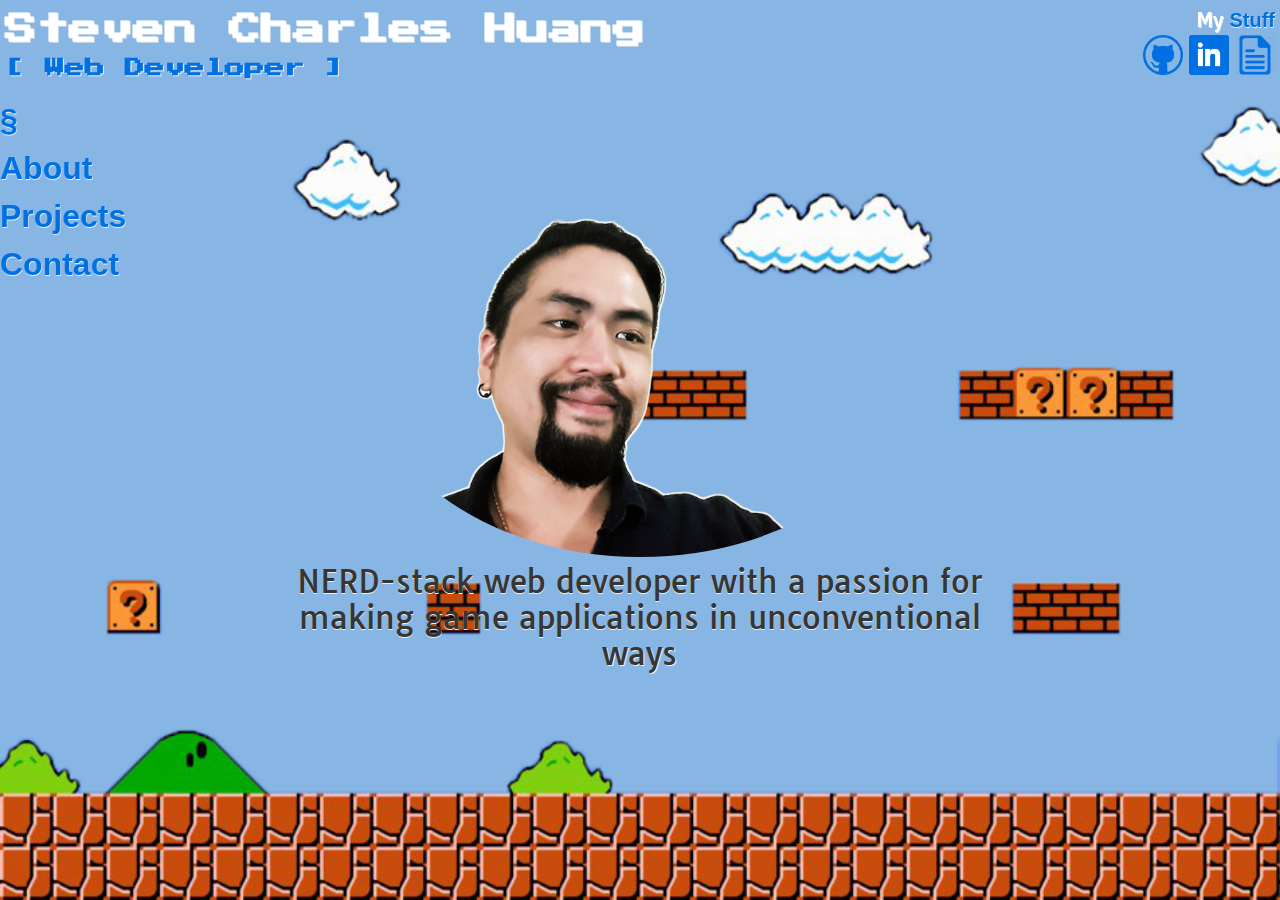
<file: index.html>
<!DOCTYPE html>
<html lang="en">
<head>
  <meta charset="UTF-8">
  <title>Steven Charles Huang - NERD Stack Web Developer</title>
  <link href="https://fonts.googleapis.com/css?family=Tauri" rel="stylesheet">
  <link href="https://fonts.googleapis.com/css?family=Press+Start+2P" rel="stylesheet">
  <link href="https://fonts.googleapis.com/css?family=Domine" rel="stylesheet">
  <link rel="stylesheet" href="css/bulma.min.css">
  <link rel="stylesheet" href="css/style.css">
  <script src="js/jquery-3.3.1.min.js"></script>
  <script src="js/main.js"></script>
</head>
<body>
  <header class="is-mobile is-four-fifths columns">
    <div class="name-title ">
      <span id="name" class="is-size-3">Steven Charles Huang</span>
      <span id="title" class="is-size-5">[ Web Developer ]</span>
    </div>
    <div class="my-stuff is-one-fifth is-size-5">
      <div class="stuff-box">
        My <span id="stuff">Stuff</span>
      </div>
      <ul class="header-links">
        <li><a id="git-link" href="https://github.com/stevencharleshuang/"><img id="git-icon" src="./img/github.png" alt="git"></a></li>
        <li><a id="linkedin-link" href="https://www.linkedin.com/in/stevencharleshuang/"><img src="./img/linkedin.png" alt="linkedin"></a></li>
        <li><a id="resume-link" href="./assets/20180711 Resume.pdf"><img src="./img/resume.png" alt="resume"></a></li>
      </ul>
    </div>
  </header>
  <nav class="nav-btns is-size-3">
    <ul>
      <li id="landing-btn">§</li>
      <li id="about-btn">About</li>
      <li id="projects-btn">Projects</li>
      <li id="contact-btn">Contact</li>
    </ul>
  </nav>
  <main class="">
    <div class="">
      <!-- Landing Page -->
      <section class="landing block">
        <div class="content">
          <div class="splash ">
            <img src="./img/splash-03.png" alt="splash">
            <div class="thoughts">
              <!-- https://codepen.io/cooljockey/pen/uyeHz -->
              <!-- <div class='a'>Web Development</div>
              <div class='b'>Games</div>
              <div class='c'>Music</div>
              <div class='d'>Skating</div> -->
            </div>
          </div>
          <div class="motto">
            <h1>
              NERD-stack web developer with a passion for making game applications in unconventional ways
            </h1>
          </div>
        </div>
      </section>
      <!-- About Page -->
      <section class="about">
        <div class="content is-large">
          <h1>About</h1>
          <p>
            I am a Web Developer with passions for
            music, gaming and all things related to problem-solving.
          </p>
          <p>
            In 2018, I completed the 12-week
            intensive Web Development Immersive program at General Assembly,
            New York where we completed four major projects, three of which
            required full-stack development. It was during this time that I
            realized my passion for game development and have been unconventionally
            creating games using JavaScript with jQuery, Crafty.js and HTML 5 Canvas.
          </p>
          <p>
            I graduated from the SUNY Purchase
            Conservatory of Music in 2009 with a Bachelor of Music in Studio
            Composition so when I'm not knee-deep in code, I enjoy composing,
            producing and recording music.
          </p>
        </div>
      </section>
      <!-- Projects -->
      <section class="projects">
        <div class="content is-large">
          <h1>Projects</h1>
          <!-- Start Project Gallery -->
          <div class="columns">
            <div class="project-gallery column is-two-thirds">
              <div class="projects-nav">
                <ul>
                  <li><a class="button is-info" href="#steve-fighter">Steve Fighter II</a></li>
                  <li><a class="button is-info" href="#ivebin">IveBin</a></li>
                  <li><a class="button is-info" href="#searchwoo">SearchWoo</a></li>
                  <li><a class="button is-info" href="#tictactoe">Tic-Tac-Toe</a></li>
                </ul>
              </div>
              <!-- Steve Fighter II -->
              <div class="box" id="steve-fighter">
                <a class="column" href="http://eager-blackwell-7636a3.bitballoon.com/">
                  <img src="./img/steve-fighter.png" alt="steve-fighter">
                </a>
                <div class="web-project-info">
                  <span id="steve-fighter"><h4 class="text">Steve Fighter II</h4></span>
                  <p>
                    This is a game based on the popular 90s game by capcom.
                    It features a player signup form and hit-detection without HTML5 Canvas
                    <br /><br />
                    <span>Tech</span>: <a class="steve-fighter-git" href="https://github.com/stevencharleshuang/steve-fighter-ii">HTML, CSS, JavaScript, jQuery</a>
                  </p>
                  <p>
                    <a href="http://eager-blackwell-7636a3.bitballoon.com/"><img class="icon" src="./img/web.png" alt="git"></a>
                    <a href="https://github.com/stevencharleshuang/steve-fighter-ii"><img class="icon" src="./img/github.png" alt="git"></a>
                  </p>
                </div>
              </div>

              <!-- Ivebin -->
              <div class="box" id="ivebin" >
                <a class="column" href="https://ivebin.herokuapp.com/public">
                    <img src="./img/ivebin.png" alt="ivebin">
                </a>
                <div class="web-project-info">
                  <span id="ivebin"><h4 class="text">IveBin</h4></span>
                  <p>
                    This is a full-CRUD app for users to create a profile, log in, then
                    blog about their travel experiences with the ability to
                    upload a related image.
                    <br /><br />
                    <span>Tech</span>: <a class="ivebin-git" href="https://github.com/stevencharleshuang/ivebin">HTML, CSS, JavaScript, Node, Express, PostgreSQL</a>
                  </p>
                  <p>
                    <a href="https://ivebin.herokuapp.com/public"><img class="icon" src="./img/web.png" alt="git"></a>
                    <a href="https://github.com/stevencharleshuang/ivebin"><img class="icon" src="./img/github.png" alt="git"></a>
                  </p>
                </div>
              </div>



              <!-- SearchWoo -->
              <div class="box" id="searchwoo" >
                <a class="column" href="https://searchwoo.herokuapp.com">
                  <img src="./img/searchwoo.png" alt="searchwoo">
                </a>
                <div class="web-project-info">
                  <span id="searchwoo"><h4 class="text">SearchWoo</h4></span>
                  <p>
                    This is a group-made CRUD app based on the functionality of FourSquare and Yelp
                    where users can log in, choose a business they would like to review,
                    then add their own review to the business.
                    <br /><br />
                    <span>Tech</span>: <a class="searchwoo-git" href="https://git.generalassemb.ly/team-awesome/project-3/tree/dev">HTML, CSS, JavaScript, Node, Express, React, PostgreSQL</a>
                  </p>
                  <p>
                    <a href="https://searchwoo.herokuapp.com"><img class="icon" src="./img/web.png" alt="git"></a>
                    <a href="https://git.generalassemb.ly/team-awesome/project-3/tree/dev"><img class="icon" src="./img/github.png" alt="git"></a>
                  </p>
                </div>
              </div>

              <!-- Tic-Tac-Toe -->
              <div class="box" id="tictactoe">
                <a class="column" href="https://git.generalassemb.ly/pages/stevencharleshuang/jquery-tic-tac-toe-hw/">
                  <img src="./img/tictactoe.png" alt="tictactoe">
                </a>
                <div class="web-project-info">
                  <span id="tictactoe"><h4 class="text">Tic-Tac-Toe</h4></span>
                  <p>
                    This was an assignment that challenged us to implement winning game logic using
                    jQuery and JavaScript to create a functional 2-player game.
                    <br /><br />
                    <span>Tech</span>: <a class="tictactoe-git" href="https://github.com/stevencharleshuang/jquery-tic-tac-toe">HTML, CSS, JavaScript, jQuery</a>
                  </p>
                  <p>
                    <a href="https://github.com/stevencharleshuang/jquery-tic-tac-toe"><img class="icon" src="./img/web.png" alt="git"></a>
                    <a href="https://git.generalassemb.ly/stevencharleshuang/jquery-tic-tac-toe-hw"><img class="icon" src="./img/github.png" alt="git"></a>
                  </p>
                </div>
              </div>

            </div>
          </div>
          <!-- End Project Gallery -->
        </div>
      </section>
      <!-- Contact -->
      <section class="contact">
        <div class="content is-large">
          <h1>Contact</h1>
          <p class="button content is-large">
            <a href="mailto:steven.charles.huang@gmail.com">steven.charles.huang@gmail.com</a>
          </p>
          <br>
          <!-- contact form begin -->
          <!-- Source: Google Forms -->
          <div class="contact-form">
          <script type="text/javascript">var submitted=false;</script>
            <iframe name="hidden_iframe" id="hidden_iframe" style="display:none;" onload="if(submitted) {window.location='./contact-ty.html';}"></iframe>
            <form action="https://docs.google.com/forms/d/e/1FAIpQLSevU8MdHmYM_1DJAHTrO_HIQQKYVNUhWj6FjbWb9xK5Sk099w/formResponse" method="post" target="hidden_iframe" onsubmit="submitted=true;">
            <div class="freebirdFormviewerViewFormCard">
              <div class="freebirdFormviewerViewAccentBanner freebirdAccentBackground"></div>
              <div class="freebirdFormviewerViewFormContent ">
                <div class=freebirdFormviewerViewItemList role="list">
                  <div role="listitem" class="freebirdFormviewerViewItemsItemItem freebirdFormviewerViewItemsTextTextItem freebirdFormviewerViewEmailCollectionField" jsname="ibnC6b" jscontroller="rDGJeb" jsaction="sPvj8e:e4JwSe,vwKRrd;" data-required="true" data-validation-operation="102"
                    data-validation-type="2">
                        <div class="is-size-4" id="i1" dir="auto" role="heading" aria-level="2" aria-describedby="i3">Email<span id="i3" class="freebirdFormviewerViewItemsItemRequiredAsterisk" aria-label="Required question">*</span>
                        </div>
                            <div class="quantumWizTextinputPaperinputInputArea"><input type="email" class="input field quantumWizTextinputPaperinputInput exportInput" jsname="YPqjbf" autocomplete="email" tabindex="0" aria-label="Your email" name="emailAddress" value="" required dir="auto" data-initial-dir="auto" data-initial-value=""
                              />
                            </div>
                  </div>
                  <div role="listitem" class="freebirdFormviewerViewItemsItemItem freebirdFormviewerViewItemsTextTextItem" jsname="ibnC6b" jscontroller="rDGJeb" jsaction="sPvj8e:e4JwSe,vwKRrd;" data-required="true" data-item-id="2083728887">
                        <div class="is-size-4" dir="auto" role="heading" aria-level="2" aria-describedby="i.desc.2083728887 i6">Name <span class="freebirdFormviewerViewItemsItemRequiredAsterisk" aria-label="Required question">*</span>
                        </div>
                    <div class="freebirdFormviewerViewItemsTextItemWrapper">
                      <div class="quantumWizTextinputPaperinputEl freebirdFormviewerViewItemsTextShortText freebirdThemedInput modeLight" jscontroller="pxq3x" jsaction="clickonly:KjsqPd; focus:Jt1EX; blur:fpfTEe; input:Lg5SV;" jsshadow jsname="W85ice">
                        <div class="quantumWizTextinputPaperinputMainContent exportContent">
                          <div class="quantumWizTextinputPaperinputContentArea exportContentArea">
                            <div class="quantumWizTextinputPaperinputInputArea"><input type="text" class="input field quantumWizTextinputPaperinputInput exportInput" jsname="YPqjbf" autocomplete="off" tabindex="0" aria-label="Name" aria-describedby="i.desc.2083728887 i.err.2083728887" name="entry.801652509" value="" required
                                dir="auto" data-initial-dir="auto" data-initial-value="" />
                            </div>
                            <div class="quantumWizTextinputPaperinputUnderline exportUnderline"></div>
                            <div jsname="XmnwAc" class="quantumWizTextinputPaperinputFocusUnderline exportFocusUnderline"></div>
                          </div>
                        </div>
                        <div class="quantumWizTextinputPaperinputCounterErrorHolder">
                          <div jsname="ty6ygf" class="quantumWizTextinputPaperinputHint exportHint"></div>
                        </div>
                      </div>
                    </div>
                    <div class="freebirdFormviewerViewItemsItemGradingGradingBox freebirdFormviewerViewItemsItemGradingFeedbackBox" jsname="R7fTud"></div>
                    <div jsname="XbIQze" class="freebirdFormviewerViewItemsItemErrorMessage" id="i.err.2083728887" role="alert"></div>
                  </div>
                  <div role="listitem" class="freebirdFormviewerViewItemsItemItem freebirdFormviewerViewItemsTextTextItem" jsname="ibnC6b" jscontroller="rDGJeb" jsaction="sPvj8e:e4JwSe,vwKRrd;" data-item-id="853712651">
                    <div class="freebirdFormviewerViewItemsItemItemHeader">
                      <div class="freebirdFormviewerViewItemsItemItemTitleContainer">
                        <div class="is-size-4" dir="auto" role="heading" aria-level="2" aria-describedby="i.desc.853712651">Message</div>
                        <div class="freebirdFormviewerViewItemsItemItemHelpText" id="i.desc.853712651" dir="auto"></div>
                      </div>
                    </div>
                    <div class="quantumWizTextinputPapertextareaEl modeLight freebirdFormviewerViewItemsTextLongText freebirdThemedInput" jscontroller="pxq3x" jsaction="clickonly:KjsqPd; focus:Jt1EX; blur:fpfTEe; input:Lg5SV;" jsshadow jsname="W85ice">
                      <div class="quantumWizTextinputPapertextareaMainContent exportContent">
                        <div class="quantumWizTextinputPapertextareaContentArea exportContentArea"><textarea class="textarea" jsname="YPqjbf" data-rows="1" tabindex="0" aria-label="Message" jscontroller="gZjhIf" jsaction="input:Lg5SV;ti6hGc:XMgOHc;rcuQ6b:WYd;" name="entry.1868780173" dir="auto"
                            data-initial-dir="auto" data-initial-value="" aria-describedby="i.desc.853712651 i.err.853712651"></textarea></div>
                        <div class="quantumWizTextinputPapertextareaUnderline exportUnderline"></div>
                        <div jsname="XmnwAc" class="quantumWizTextinputPapertextareaFocusUnderline exportFocusUnderline"></div>
                      </div>
                      <div class="quantumWizTextinputPapertextareaCounterErrorHolder">
                        <div jsname="ty6ygf" class="quantumWizTextinputPapertextareaHint exportHint"></div>
                      </div>
                    </div>
                    <div class="freebirdFormviewerViewItemsItemGradingGradingBox freebirdFormviewerViewItemsItemGradingFeedbackBox" jsname="R7fTud"></div>
                    <div jsname="XbIQze" class="freebirdFormviewerViewItemsItemErrorMessage" id="i.err.853712651" role="alert"></div>
                  </div>
                </div>
                <br />
                <div class="freebirdFormviewerViewNavigationNavControls" jscontroller="lSvzH" jsaction="rcuQ6b:npT2md;JIbuQc:Gl574d(QR6bsb),V3upec(GeGHKb),HiUbje(M2UYVd),NPBnCf(OCpkoe);" data-shuffle-seed="-2611562509725081356" data-should-execute-invisible-captcha-challenge="false"
                  data-is-receipt-checked="false">
                  <button class="button is-white">Submit</button>
                </div>
                <input type="hidden" name="fvv" value="1">
                <input type="hidden" name="draftResponse" value="[null,null,&quot;-2611562509725081356&quot;]">
                <input type="hidden" name="pageHistory" value="0">
                <input type="hidden" name="fbzx" value="-2611562509725081356">
              </div>
            </div>
          </form>
          </div>
          <!-- contact form end -->
        </div>
      </section>
    </div>
  </main>
<!--   <footer>

  </footer> -->
</body>
</html>
</file>
<file: css/style.css>
/**Palette
 * Landing: #87B6E4;
 * About: #F15338;
 * Projects: #1F2C54;
 * Contact: #f7c42c;
 * Misc: #F2F4EC;
 */

html {
  width: 100%;
  height: 100%;
  background-color: #222;
  z-index: -50;
  overflow: hidden;
  text-shadow: .5px .5px #eee;
}

body {
  color: white;
  width: 100%;
  height: 100%;
  margin: 0 auto;
  padding: 0;
}

a:link, a:visited {
  color: black;
  text-decoration: none;
}

a:hover, a:visited {
  /*text-decoration: underline;*/
  border-bottom: 1px solid #6af;
}

header {
  margin: 0;
  display: inline-block;
  padding: 5px;
  font-family: 'Tauri', sans-serif;
  position: fixed;
  width: 100%;
  height: auto;
  top: 0;
  z-index: 50;
}

header #name {
  font-family: 'Press Start 2P', cursive;
  font-size: 20px;
  text-align: left;
  color: white;
}

header #title {
  font-family: 'Press Start 2P', cursive;
  font-size: 18px;
  text-align: right;
}

header .my-stuff {
  width: 30%;
}

header .my-stuff .stuff-box {
  text-align: right;
}

header img {
  width: 40px;
  height: auto;
}

header ul {
  text-align: right;
}

header li {
  display: inline-block;
  text-decoration: none;
  /*display: inline-block;*/
  animation: squeeze 1s ease-out reverse;
}

header #title {
  overflow: hidden;
  white-space: nowrap;
}

header .stuff-box {
/*  margin: 10%;*/
}

.nav-btns {
  font-family: Helvetica, Arial, sans-serif;
  font-weight: 600;
  font-size: 1.2em;
  position: fixed;
  top: 3em;
  color: #0070e2;
  z-index: 50;
}

.nav-btns li:hover {
  cursor: pointer;
  animation: slideR .5s ease-out both;
}

@keyframes slideR {
  0% { padding-left: 0; }
  100% { padding-left: 15%;  }
}

.block:not(:last-child) {
  margin-bottom: 0;
}

.columns:not(:last-child) {
  margin: 0;
}

.columns {
  margin: 0;
}

.columns:not(:last-child) {
    margin: 0 0 2% 0;
}

main {
  font-family: 'Tauri', sans-serif;
  margin: 0;
  padding: 0;
  width: 100%;
  height: 100%;
}

main .landing {
  background-image: url('../img/mario.png');
  background-repeat: no-repeat;
  background-size: cover;
  text-align: center;
  position: absolute;
  background-color: #87B6E4;
  width: 100%;
  height: 100%;
  margin: 0;
  padding: 0;
}

main .landing .content {
  /*text-align: center;*/
  margin: 0 auto;
  position: relative;
  top: 15%;
  max-width: 80%;
}

main .landing .splash {
  top: 30%;
  margin: 0 auto;
  width: 55%;
  height: auto;
}

main .landing img {
  width: 100%;
  border-radius: 50%;
  height: auto;
  /*border: 3px solid white;*/
}

main .landing .motto {
  text-align: center;
  margin: 0 auto;
  width: 70%;
}

.thoughts {
  color: #eee;
  z-index: -1;
}

/* Random Moving Divs Begin */
/* Sourhce: https://codepen.io/cooljockey/pen/uyeHz */
div.a {
/*width: 50px;
height:50px;
 background-color:red;*/
position:fixed;
}

div.b {
/*width: 50px;
height:50px;
 background-color:blue;*/
position:fixed;
}
div.c {
/*width: 50px;
height:50px;
 background-color:green;*/
position:fixed;
}
div.d {
/*width: 50px;
height:50px;
 background-color:yellow;*/
position:fixed;
}

main .about .content {
  text-align: center;
  position: relative;
  top: 15%;
}

main .projects .content {
  text-align: center;
  position: relative;
  top: 15%;
}

main .contact .content {
  text-align: center;
  position: relative;
  top: 15%;
}

main .about {
  position: absolute;
  background-color: #F15338;
  width: 100%;
  height: 100%;
  margin: 0;
  padding: 0;
  overflow-x: hidden;
  overflow-y: scroll;
}

main .about p {
  margin: 0 auto;
  width: 50%;
  font-family: 'Domine', serif;
  text-align: left;
}

main .projects {
  position: absolute;
  background-color: #43c356;
  width: 100%;
  height: 100%;
  margin: 0 auto;
  padding: 0;
  overflow-x: hidden;
  overflow-y: scroll;
}

main .contact {
/*  background-image: url('../img/cloud-outline.png');
  background-repeat: no-repeat;
  background-size: 120%;*/
  position: absolute;
  background-color: #f7c42c;
  width: 100%;
  height: 100%;
  margin: 0;
  padding: 0;
}

.content {
  color: white;
}

.projects-nav ul {
  list-style: none;
}

.projects-nav li {
  display: inline-block;
}

.project-gallery {
  width: 80%;
  min-height: 500px;
  height: auto;
  text-align: center;
  margin: 0 auto;
  padding: 0 5%;
  /*background-color: rgba(20,20,20,.8);*/
  border-radius: 1%;
}

.web-project-info {
  /*position: absolute;*/
  font-family: 'Domine', serif;
}

.web-project-info span {
  color: #0070e2;
  font-family: Helvetica, Arial, sans-serif;
  font-weight: 600;
}

.git-icon {
  width: 20px;
  height: auto;
  visibility: hidden;
}

.show-git {
  visibility: visible;
}

.hide-git {
  visibility: hidden;
}

.web-project .icon {
  width: 25px;
  height: auto;
}

.contact-form {
  margin: 0 auto;
  width: 50%;
  /*text-align: center;*/
}

.label {
  text-align: left;
}

.field {
  margin-bottom: 15px;
  /*text-align: center;*/
  width: 50%;
}

span {
  color: #0070e2;
  font-family: Helvetica, Arial, sans-serif;
  font-weight: 600;
}

footer {
  margin: 0 auto;
  padding: .5%;
  position: fixed;
  bottom: 0;
  width: 100%;
  height: auto;
  max-height: 50px;
  background-color: rgba(50,50,50,1);
  z-index: 0;
}

.footer-banner {
  margin: 1% 0 0 1%;
  position: absolute;
  left: 0;
  bottom: 20px;
}



footer li:hover {
  animation: spread .5s ease-out forwards;
}

span.indent{
  font-family: 'Domine', serif;
  font-weight: 500;
  color: black;
  padding-left: 1.8em;
}

@keyframes spread {
  0%   {padding: 0 5%;}
  100% {padding: 0 10%;}
}

@keyframes squeeze {
  100% {padding: 0 30%;}
  0%   {padding: 0 5%;}
}

@keyframes info {
  from {visibility: hidden;}
  to {visibility: visible;}
}

@media only screen and (max-width: 1024px) {
    html {
      overflow: hidden;
    }

    header {

    }

    header > * {

    }

    header .name-title {
    }

    header #name {

    }

    header #title {

    }

    header .my-stuff {
      text-align: right;
    }

    header .stuff-box {
      width: auto;
    }

    header .my-stuff ul {

    }

    header .my-stuff li {

    }

    header .my-stuff img {
      width: 25%;
      padding-bottom: 10%;
    }

    .nav-btns {
      font-family: Helvetica, Arial, sans-serif;
      font-weight: 600;
      font-size: 1.2em;
      position: fixed;
      color: #0070e2;
      z-index: 50;
      top: 6em;
    }

    section {
      overflow-x: hidden;
      /*overflow-y: scroll;*/
    }
}
</file>
